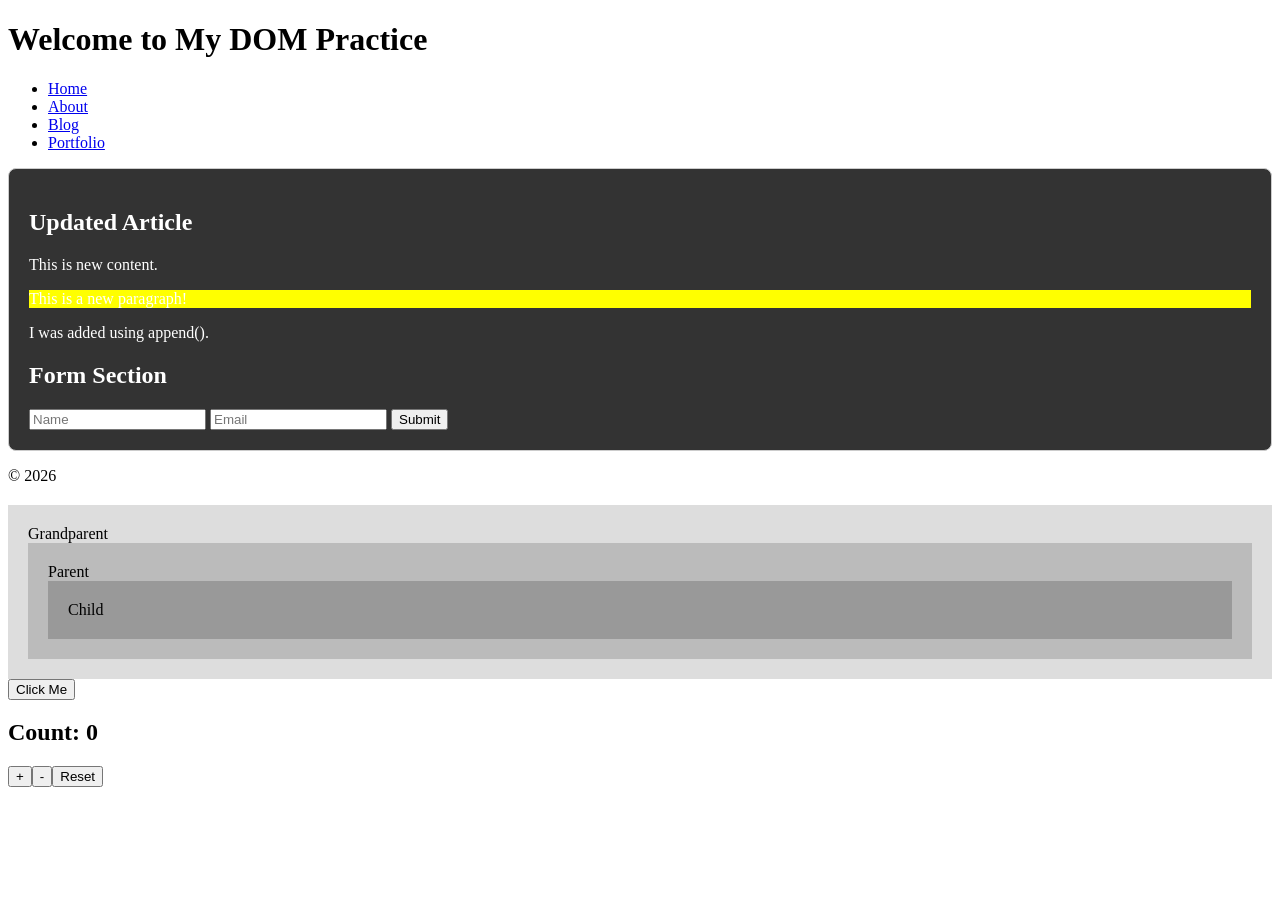
<file: index.html>
<!DOCTYPE html>
<html lang="en">
<head>
    <meta charset="UTF-8">
    <title>DOM Practice</title>
    <style>
    .highlight { background-color: yellow; }
    .container { padding: 20px; border: 1px solid #ccc; }

    .error {
        border: 2px solid red;
    }

    .error-message {
        color: red;
        font-size: 14px;
    }
</style>
</head>

</head>
<body>
    <header id="main-header">
        <h1>DOM Practice</h1>
        <nav>
            <ul class="nav-list">
    <li class="item"><a href="#" class="nav-link">Home</a></li>
    <li class="item"><a href="#" class="nav-link">About</a></li>
    <li class="item"><a href="#" class="nav-link">Contact</a></li>
</ul>
        </nav>
    </header>
    
    <main class="container">
        <article>
            <h2 class="title">Article Title</h2>
            <p class="content">This is the first paragraph.</p>
            <p class="content">This is the second paragraph.</p>
        </article>
        
        <section>
            <h2>Form Section</h2>
            <form id="contact-form">
                <input type="text" id="name" name="name" placeholder="Name">
                <input type="email" id="email" name="email" placeholder="Email">
                <button type="submit">Submit</button>
            </form>
        </section>
    </main>
    
        <footer>
        <p>&copy; 2026</p>
    </footer>

    <div id="grandparent" style="padding:20px; background:#ddd; margin-top:20px;">
        Grandparent

        <div id="parent" style="padding:20px; background:#bbb;">
            Parent

            <div id="child" style="padding:20px; background:#999;">
                Child
            </div>

        </div>
    </div>

    <script src="dom.js"></script>
    <script src="events.js"></script>

</body>
</html>
</file>
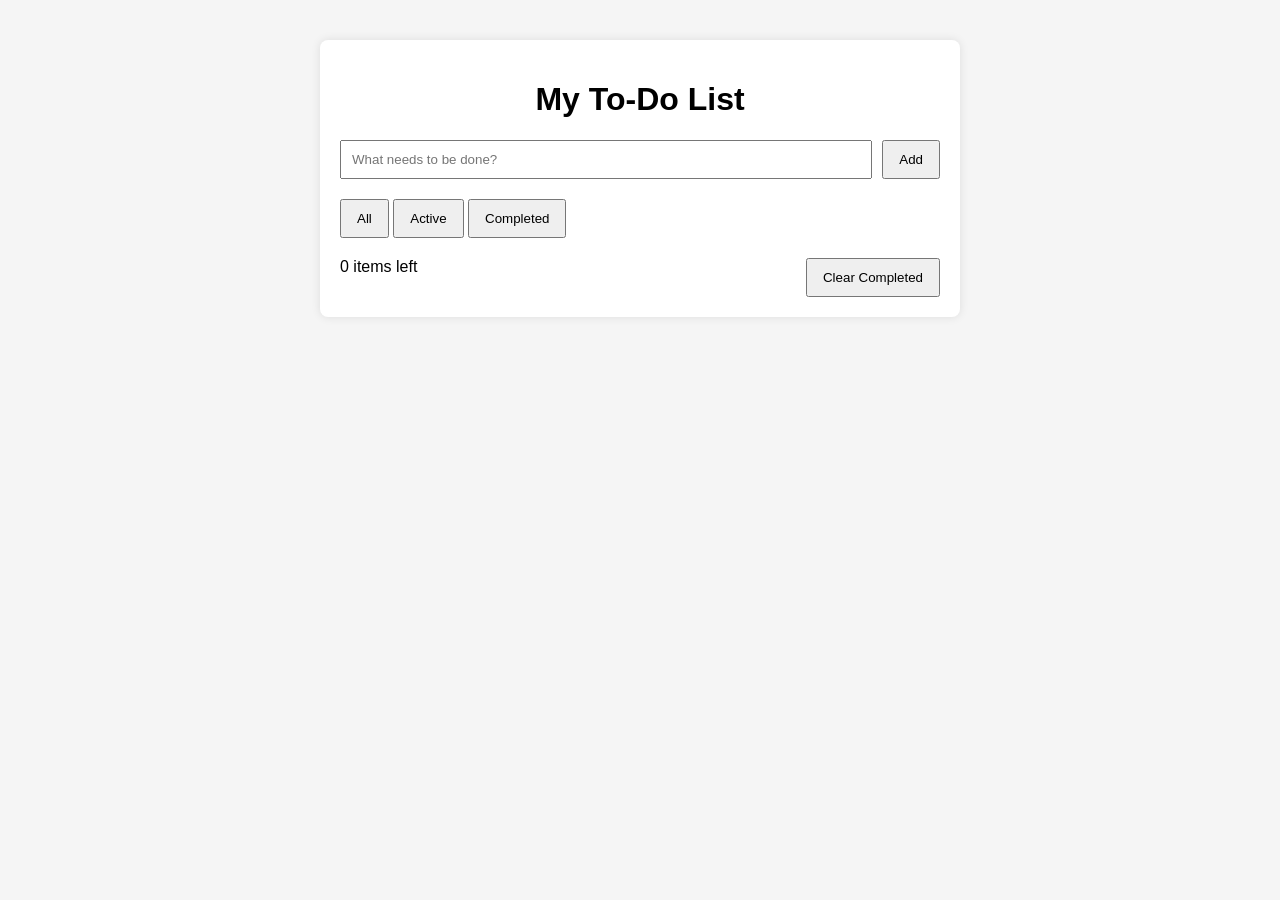
<file: todo.html>
<!DOCTYPE html>
<html lang="en">
<head>
    <meta charset="UTF-8">
    <title>To-Do List</title>
    <link rel="stylesheet" href="styles.css">
</head>
<body>

<div class="container">

    <h1>My To-Do List</h1>

    <form id="todo-form">
        <input
            type="text"
            id="todo-input"
            placeholder="What needs to be done?"
            required
        >

        <button type="submit">
            Add
        </button>
    </form>

    <div class="filters">
        <button class="filter active" data-filter="all">All</button>
        <button class="filter" data-filter="active">Active</button>
        <button class="filter" data-filter="completed">Completed</button>
    </div>

    <ul id="todo-list">
    </ul>

    <div class="stats">
        <span id="items-left">
            0 items left
        </span>

        <button id="clear-completed">
            Clear Completed
        </button>
    </div>

</div>

<script src="app.js"></script>

</body>
</html>
</file>
<file: styles.css>
body{
    font-family: Arial, sans-serif;
    background:#f5f5f5;
    margin:0;
    padding:40px;
}

.container{
    max-width:600px;
    margin:auto;
    background:white;
    padding:20px;
    border-radius:8px;
    box-shadow:0 0 10px rgba(0,0,0,.1);
}

h1{
    text-align:center;
}

form{
    display:flex;
    gap:10px;
}

input{
    flex:1;
    padding:10px;
}

button{
    padding:10px 15px;
    cursor:pointer;
}

ul{
    list-style:none;
    padding:0;
}

li{
    display:flex;
    justify-content:space-between;
    align-items:center;
    padding:10px;
    margin-top:10px;
    border:1px solid #ddd;
}

.completed{
    text-decoration:line-through;
    color:gray;
}

.filters{
    margin:20px 0;
}

.stats{
    display:flex;
    justify-content:space-between;
    margin-top:20px;
}

.completed {
    text-decoration: line-through;
    color: gray;
}
</file>
